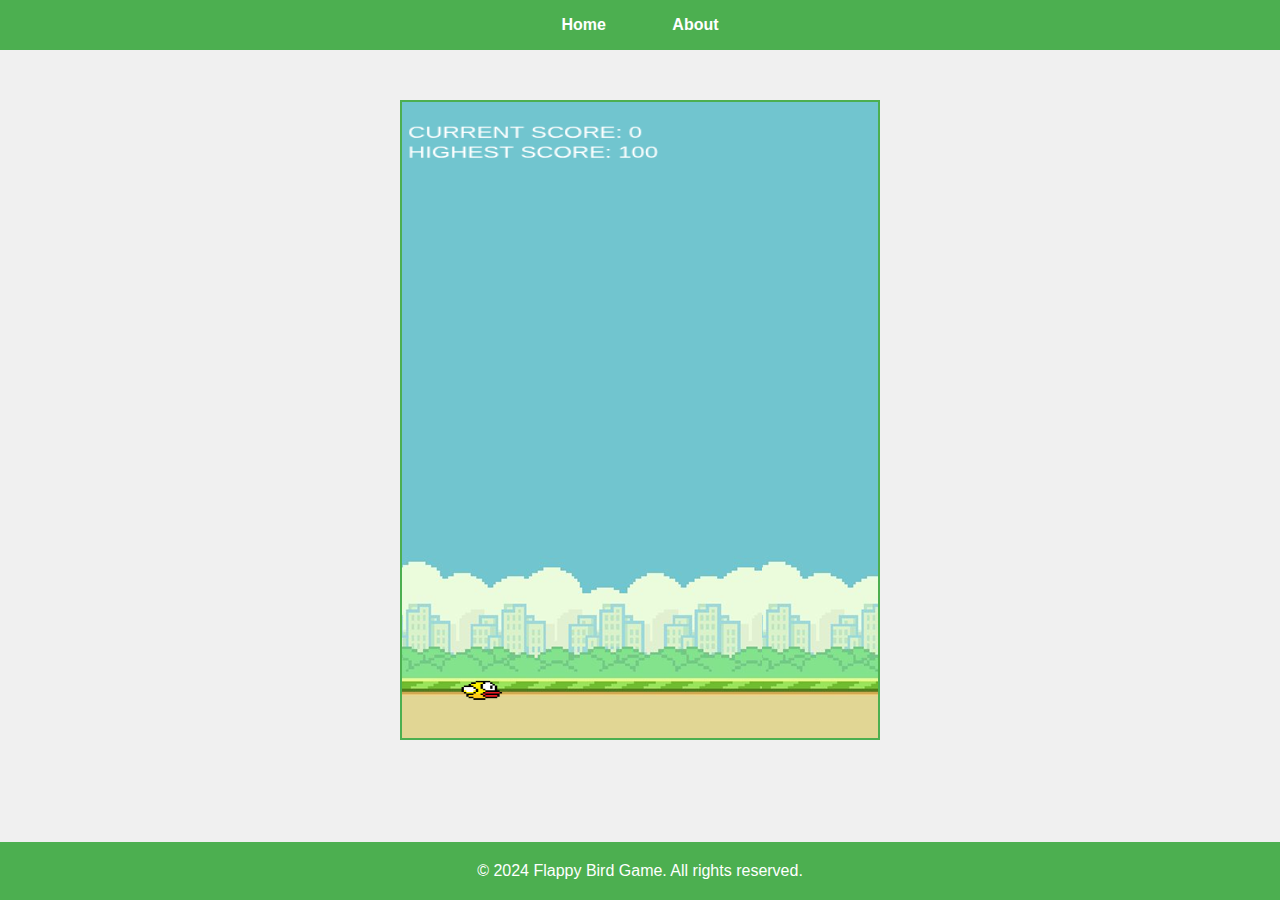
<file: index.html>
<!DOCTYPE html>
<html lang="en">
<head>
    <meta charset="UTF-8">
    <meta name="viewport" content="width=device-width, initial-scale=1.0">
    <title>Flappy Bird</title>
    <link rel="stylesheet" href="flappybird.css">
    <script src="flappybird.js"></script>
    <style>
        /* Reset default margins */
        * {
            margin: 0;
            padding: 0;
            box-sizing: border-box;
        }

        body {
            font-family: 'Arial', sans-serif;
            background-color: #f0f0f0;
            color: #333;
        }

        nav {
            background-color: #4CAF50;
            padding: 1rem;
            text-align: center;
        }

        nav ul {
            list-style: none;
        }

        nav ul li {
            display: inline;
            margin: 0 15px;
        }

        nav ul li a {
            color: white;
            text-decoration: none;
            font-weight: bold;
            padding: 0.5rem 1rem;
            border-radius: 5px;
            transition: background-color 0.3s ease;
        }

        nav ul li a:hover {
            background-color: #3e8e41;
        }

        #board {
            display: block;
            margin: 50px auto;
            border: 2px solid #4CAF50;
            background-color: #fff;
            width: 480px;
            height: 640px;
        }

        .about {
            padding: 50px;
            text-align: center;
        }

        h1 {
            color: #4CAF50;
            margin-bottom: 20px;
        }

        p {
            font-size: 1.2rem;
            line-height: 1.5;
        }

        footer {
            text-align: center;
            padding: 20px;
            background-color: #4CAF50;
            color: white;
            position: absolute;
            bottom: 0;
            width: 100%;
        }
    </style>
</head>
<body>
    <!-- Navigation Bar -->
    <nav>
        <ul>
            <li><a href="index.html">Home</a></li>
            <li><a href="about.html">About</a></li>
        </ul>
    </nav>

    <!-- Canvas for Flappy Bird Game -->
    <canvas id="board"></canvas>

  

    <!-- Footer -->
    <footer>
        &copy; 2024 Flappy Bird Game. All rights reserved.
    </footer>
</body>
</html>
</file>
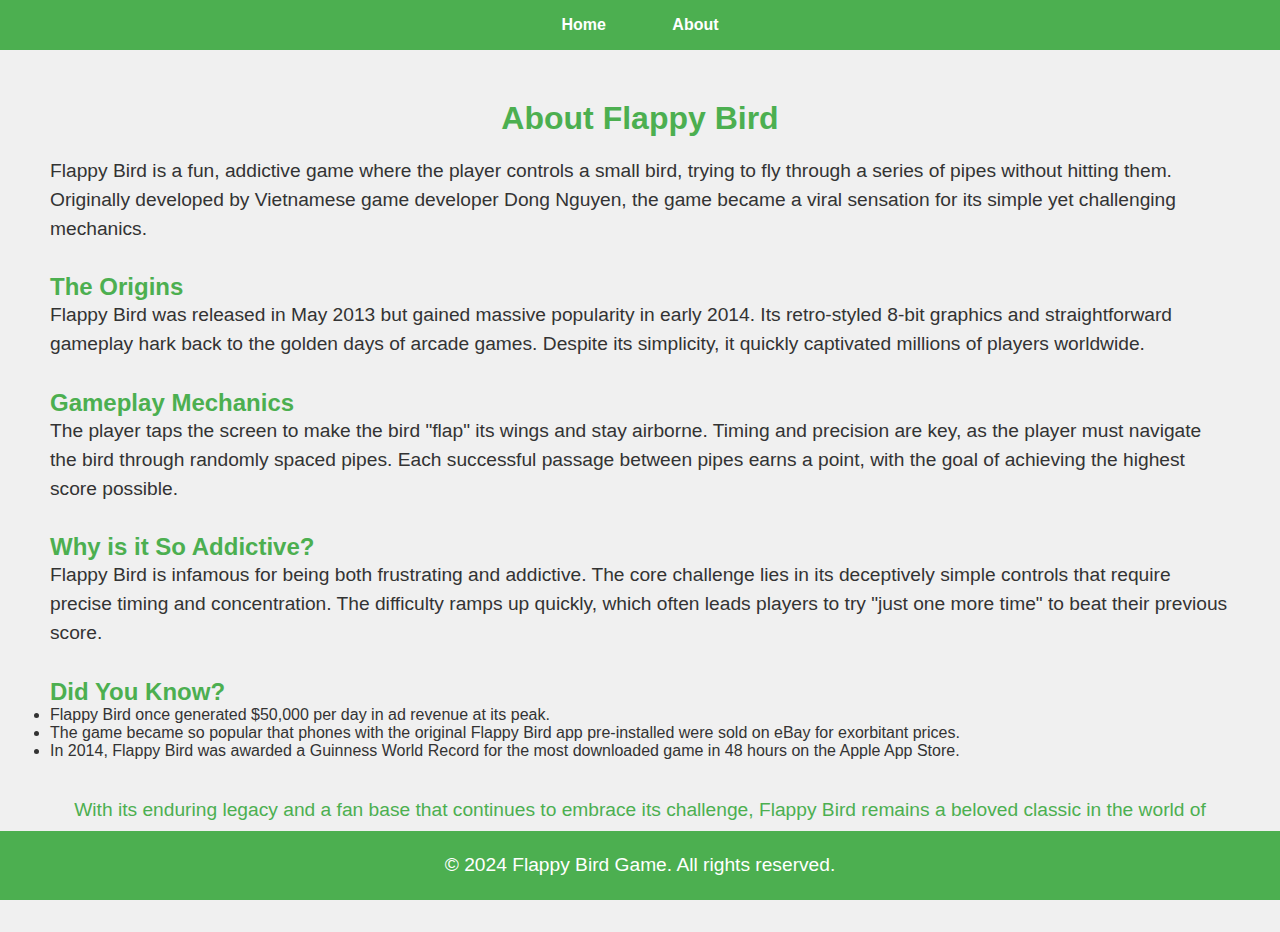
<file: about.html>
<!DOCTYPE html>
<html lang="en">

<head>
    <meta charset="UTF-8">
    <meta name="viewport" content="width=device-width, initial-scale=1.0">
    <title>About Page</title>
    <style>
        /* Reset default margins */
        * {
            margin: 0;
            padding: 0;
            box-sizing: border-box;
        }

        body {
            font-family: 'Arial', sans-serif;
            background-color: #f0f0f0;
            color: #333;
        }

        nav {
            background-color: #4CAF50;
            padding: 1rem;
            text-align: center;
        }

        nav ul {
            list-style: none;
        }

        nav ul li {
            display: inline;
            margin: 0 15px;
        }

        nav ul li a {
            color: white;
            text-decoration: none;
            font-weight: bold;
            padding: 0.5rem 1rem;
            border-radius: 5px;
            transition: background-color 0.3s ease;
        }

        nav ul li a:hover {
            background-color: #3e8e41;
        }

        #board {
            display: block;
            margin: 50px auto;
            border: 2px solid #4CAF50;
            background-color: #fff;
            width: 480px;
            height: 640px;
        }

        .about {
            padding: 50px;
           
        }

        h1 {
            color: #4CAF50;
            margin-bottom: 20px;
            text-align: center;
        }
        h2 {
            margin-top: 30px;
            color: #4CAF50;
        }

        p {
        
            font-size: 1.2rem;
            line-height: 1.5;
        }

        footer {
            text-align: center;
            padding: 20px;
            background-color: #4CAF50;
            color: white;
            position: absolute;
            bottom: 0;
            width: 100%;
        }
    </style>
</head>

<body>
    <nav>
        <ul>
            <li><a href="index.html">Home</a></li>
            <li><a href="about.html">About</a></li>
        </ul>
    </nav>

    <!-- About Page Content -->
    <div class="about">
        <h1>About Flappy Bird</h1>
        <p>
            Flappy Bird is a fun, addictive game where the player controls a small bird, trying to fly through a series of pipes without hitting them. Originally developed by Vietnamese game developer Dong Nguyen, the game became a viral sensation for its simple yet challenging mechanics.
        </p>

        <h2>The Origins</h2>
        <p>
            Flappy Bird was released in May 2013 but gained massive popularity in early 2014. Its retro-styled 8-bit graphics and straightforward gameplay hark back to the golden days of arcade games. Despite its simplicity, it quickly captivated millions of players worldwide.
        </p>

        <h2>Gameplay Mechanics</h2>
        <p>
            The player taps the screen to make the bird "flap" its wings and stay airborne. Timing and precision are key, as the player must navigate the bird through randomly spaced pipes. Each successful passage between pipes earns a point, with the goal of achieving the highest score possible.
        </p>

        <h2>Why is it So Addictive?</h2>
        <p>
            Flappy Bird is infamous for being both frustrating and addictive. The core challenge lies in its deceptively simple controls that require precise timing and concentration. The difficulty ramps up quickly, which often leads players to try "just one more time" to beat their previous score.
        </p>

        

        <h2>Did You Know?</h2>
        <ul>
            <li>Flappy Bird once generated $50,000 per day in ad revenue at its peak.</li>
            <li>The game became so popular that phones with the original Flappy Bird app pre-installed were sold on eBay for exorbitant prices.</li>
            <li>In 2014, Flappy Bird was awarded a Guinness World Record for the most downloaded game in 48 hours on the Apple App Store.</li>
        </ul>

       
<br>
<br>
        <p style="text-align: center; color: #4CAF50;">
            With its enduring legacy and a fan base that continues to embrace its challenge, Flappy Bird remains a beloved classic in the world of mobile games. Whether you’re playing for the first time or revisiting the game, Flappy Bird offers endless fun and frustration in equal measure.
        </p>
    </div>

    <footer>
        <p>&copy; 2024 Flappy Bird Game. All rights reserved.</p>
    </footer>
</body>

</html>
</file>
<file: flappybird.css>
body{
    font-family: 'Courier New', Courier, monospace;
    text-align: center;
}

#board{
    background-color: skyblue;
    background-image: url(./flappybirdbg.png);
}
</file>
